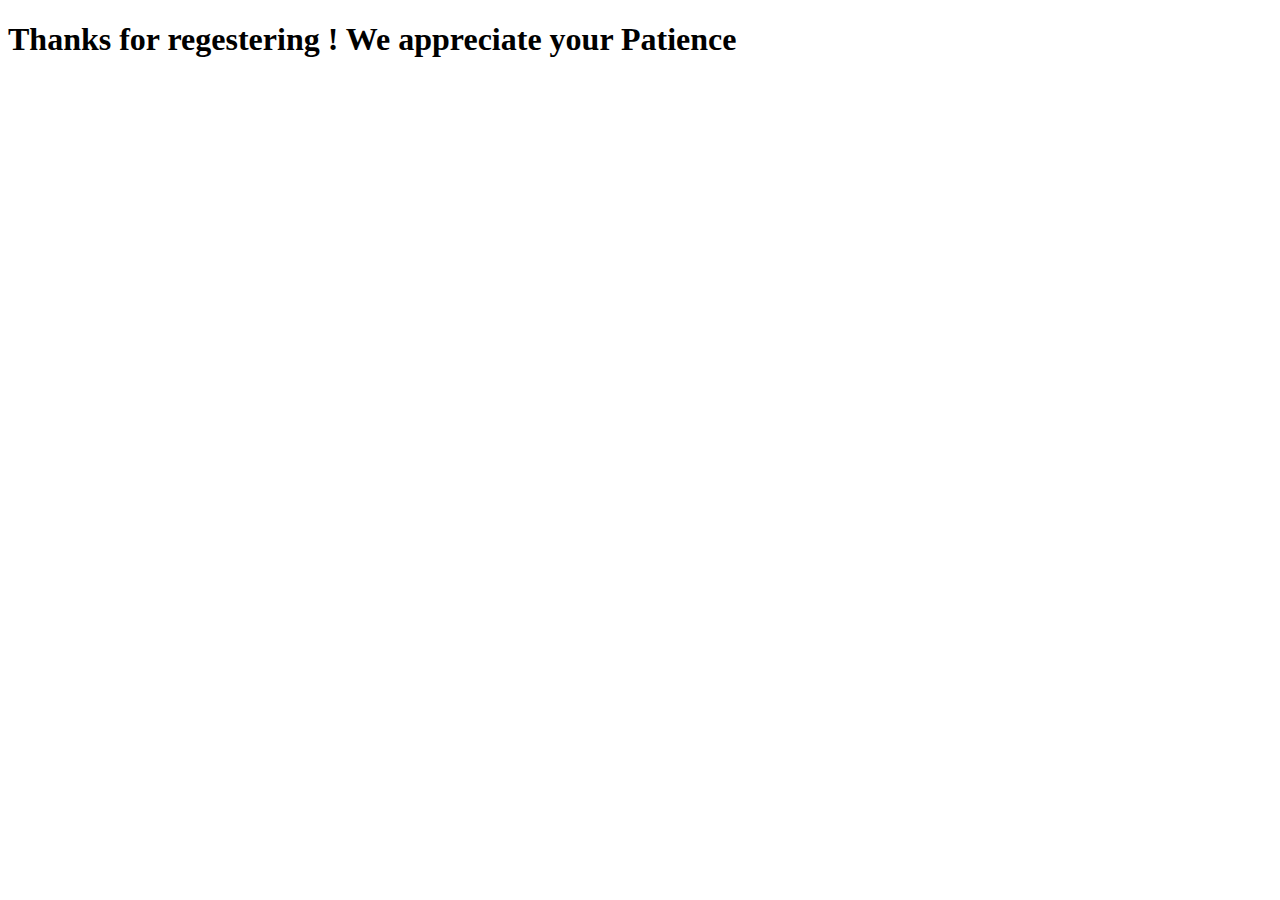
<file: file.html>
<!DOCTYPE html>
<html lang="en">
<head>
    <meta charset="UTF-8">
    <meta http-equiv="X-UA-Compatible" content="IE=edge">
    <meta name="viewport" content="width=device-width, initial-scale=1.0">
    <title>Document</title>
</head>
<body>
    <h1>Thanks for regestering ! We appreciate your Patience</h1>
</body>
</html>
</file>
